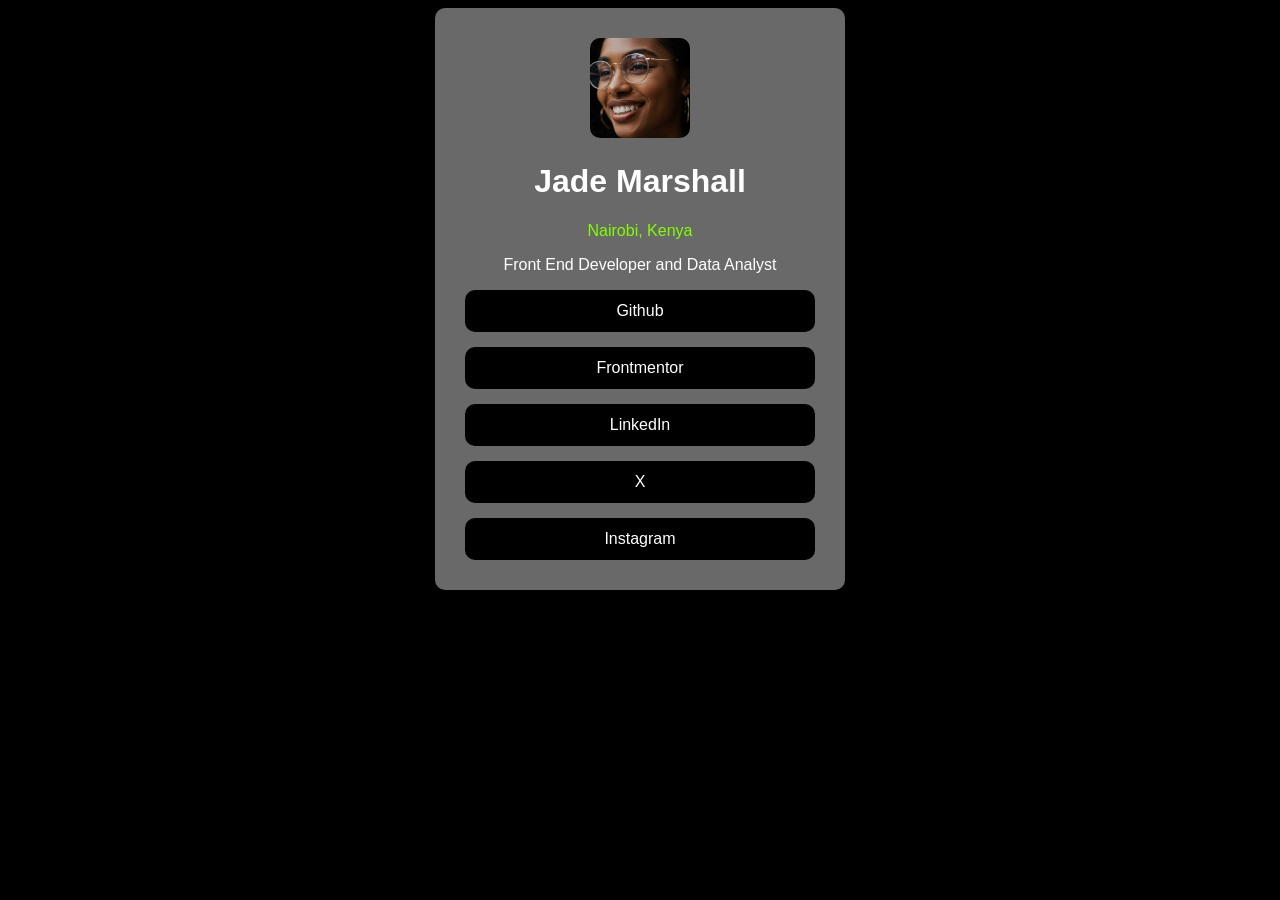
<file: index.html>
<!DOCTYPE html>
<html lang="en">
<head>
    <meta charset="UTF-8">
    <meta name="viewport" content="width=device-width, initial-scale=1.0">
    <title>Social links profile</title>
    <link rel="stylesheet" href="dev.css">

</head>
<body>
    <div class="card">
        <img src="face-2.jpg" alt="">
        <h1>Jade Marshall</h1>
        <p class="location">Nairobi, Kenya</p>
        <p>Front End Developer and Data Analyst </p>

        <a href="https://Github.com">Github</a>
        <a href="https://www.Frontmentor.com">Frontmentor</a>
        <a href="https://www.LinkedIn.com">LinkedIn</a>
        <a href="https://X.com">X</a>
        <a href="https://Instagram.com">Instagram</a>

    </div>
    
</body>
</html>
</file>
<file: dev.css>
body {
    background-color: black;
color: white;
font-family: Arial, Helvetica, sans-serif;
text-align: center;}

img {
    width: 100px;
    height: 100px;
    border-radius: 10%;
    object-fit: cover;}

.card{
    background-color: dimgrey;
    margin: auto;
    width: 350px;
    padding: 30px;
    border-radius: 10px;

}

    .location{
        color: chartreuse;
    }
    a{
        display: block;
        background-color: black;
        color: white;
        padding: 12px;
        margin-top: 15px;
        border-radius: 10px;
        text-decoration: none;
    }
    a:hover{
        background-color: coral;
        color: black;

    }


}
</file>
